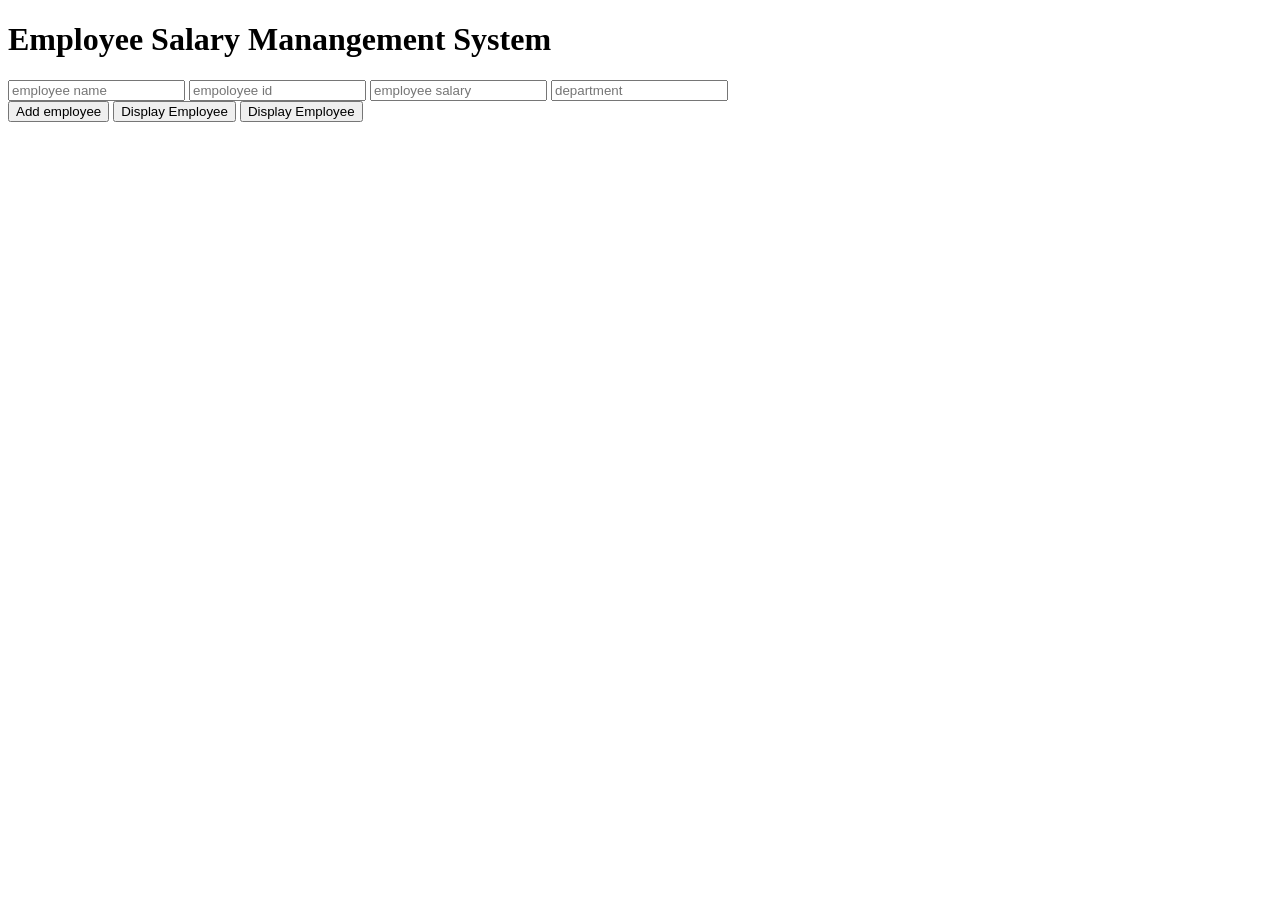
<file: index22.html>
<!DOCTYPE html>
<html lang="en">
<head>
    <meta charset="UTF-8">
    <meta name="viewport" content="width=device-width, initial-scale=1.0">
    <title>Java Script Basic</title>
</head>
<body>
    <h1>Employee Salary Manangement System</h1>
    <form action="#">
        <input type="text" id="name" placeholder="employee name">
        <input type="text" id="empId" placeholder="empoloyee id">
        <input type="number" id="salary" placeholder="employee salary">
        <input type="text" id="debt" placeholder="department">
    </form>
    <button onclick="addEmployee()">Add employee</button>
    <button oneclick="displayEmployee">Display Employee</button>
    <button oneclick="">Display Employee</button>
     <div id="result"></div>
     </div>
    <script src="script22.js"></script>
</body>
</html>
</file>
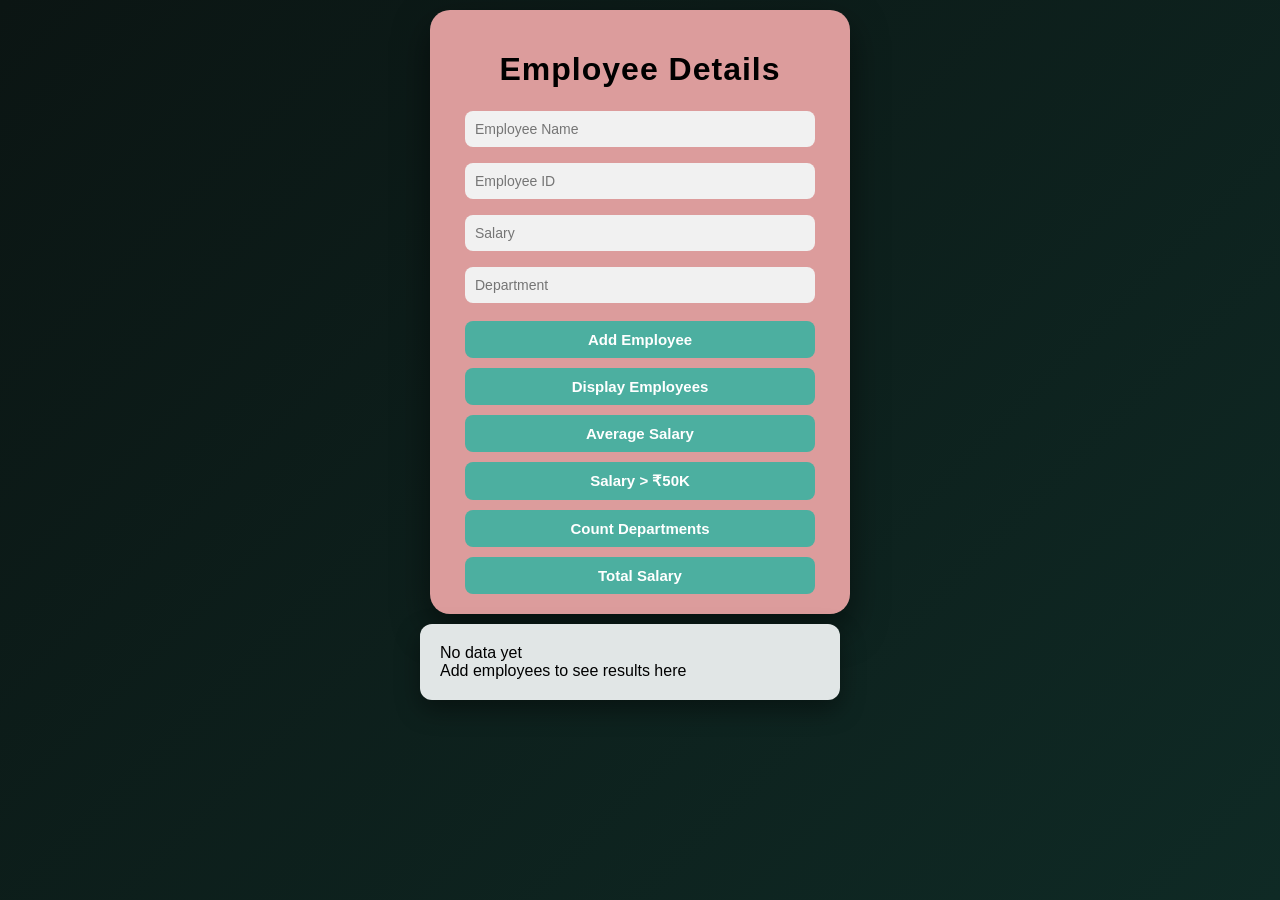
<file: index233.html>
<!DOCTYPE html>
<html lang="en">

<head>
    <meta charset="UTF-8">
    <meta name="viewport" content="width=device-width, initial-scale=1.0">
    <title> Employee Details</title>
    <style>
        * {
            box-sizing: border-box;
            font-family: "Segoe UI", Arial, sans-serif;
        }

        body {
            margin: 0;
            min-height: 100vh;
            background: linear-gradient(135deg, #0b1513, #0f2a25);
            display: flex;
            flex-direction: column;
            align-items: center;
            justify-content: flex-start;
        }


        .Card {
            margin: 10px;
            background: #dc9c9c;
            padding: 20px 35px;
            border-radius: 20px;
            box-shadow: 0 15px 35px rgba(0, 0, 0, 0.5);
            width: 420px;
            text-align: center;
        }

        .Card h1 {
            margin-bottom: 15px;
            letter-spacing: 1px;
        }

       
        /* form {
            display: flex;
            flex-direction: column;
            align-items: center;
            width: 100%;
        } */


        input {
            width: 100%;
            padding: 10px;
            margin: 8px 0;
            border: none;
            border-radius: 8px;
            font-size: 14px;
            background: #f1f1f1;
        }

        input:focus {
            border-color: #4cafa0;
            outline: none;
            box-shadow: 0 0 5px #4cafa0;
        }

        input:hover {
            border: 2px solid #4cafa0;
            transform: scale(1.02);
            box-shadow: 0 0 8px rgba(76, 175, 160, 0.5);
        }


        .btn {
            width: 100%;
            background-color: #4cafa0;
            color: white;
            padding: 10px;
            margin-top: 10px;
            border: none;
            border-radius: 8px;
            cursor: pointer;
            font-size: 15px;
            font-weight: 600;
            transition: 0.2s;
        }

        .btn:hover {
            background-color: #3a9487;
            transform: translateY(-2px);
            box-shadow: 0 6px 12px rgba(0, 0, 0, 0.3);
        }

     
        #output {
            width: 420px;
            margin-top: 4px;
            padding: 20px;
            background: #e1e6e6;
            border-radius: 12px;
            color: black;
            font-size: 16px;
            box-shadow: 0 10px 25px rgba(0, 0, 0, 0.4);
            max-height: 260px;
            overflow-y: auto;

        }



        .emp-card {
            background: #c7f6ed;
            padding: 14px;
            margin-bottom: 12px;
            border-radius: 10px;
            border-left: 5px solid #4cafa0;
            box-shadow: 0 3px 8px rgba(0, 0, 0, 0.15);
        }

        .emp-card p {
            margin: 6px 0;
            font-size: 15px;
        }
    </style>
</head>

<body>
    <div class="main-container">
        <div class="Card">
            <h1>Employee Details</h1>
            <form action="#">
                <input type="text" id="name" placeholder="Employee Name">
                <input type="text" id="id" placeholder="Employee ID">
                <input type="number" id="salary" placeholder="Salary">
                <input type="text" id="dept" placeholder="Department">

                <button type="button" class="btn" onclick="addEmployee()">Add Employee</button>
                <button type="button" class="btn" onclick="displayEmployees()">Display Employees</button>
                <button type="button" class="btn" onclick="averageSalary()">Average Salary</button>
                <button type="button" class="btn" onclick="filterSalary()">Salary > ₹50K</button>
                <button type="button" class="btn" onclick="countByDepartment()">Count Departments</button>
                <button type="button" class="btn" onclick="totalSalary()">Total Salary</button>
            </form>
        </div>
        <div id="output">
            <div class="empty-state">
                No data yet<br>
                <span>Add employees to see results here</span>
            </div>
        </div>
    </div>
    <script>
        let employees = [];

        function addEmployee() {
            let name = document.getElementById("name").value;
            let id = document.getElementById("id").value;
            let salary = parseFloat(document.getElementById("salary").value);
            let department = document.getElementById("dept").value;


            // employees.push({ name, empid, salary, department });

            if (name === "" || id === "" || isNaN(salary) || department === "") {
                alert("Please fill all the fields properly.");
                return;
            }
            // displayEmployees();


            let employee = {
                name: name,
                id: id,
                salary: salary,
                department: department
            };

            employees.push(employee);
            alert("Employee added successfully!");

            document.getElementById("name").value = "";
            document.getElementById("id").value = "";
            document.getElementById("salary").value = "";
            document.getElementById("dept").value = "";
        }



        // function displayEmployees() {
        //    let output = "Employee List:<br><hr>";
        //     employees.forEach((emp) => {
        //         output += `
        //         Name: ${emp.name} <br>
        //         Employee ID: ${emp.id} <br>
        //         Salary: ₹${emp.salary} <br>
        //         Department: ${emp.department} <br><hr>
        //         `;
        //     });
        //     document.getElementById("output").innerHTML = output;
        // }



        function displayEmployees() {
            let output = document.getElementById("output");

            if (employees.length === 0) {
                output.innerHTML = "No employees added yet.";
                return;
            }

            let html = `<h3 style="margin-bottom:15px;">Employee List</h3>`;

            employees.forEach(emp => {
                html += `
        <div class="emp-card">
            <p><b>Name:</b> ${emp.name}</p>
            <p><b>ID:</b> ${emp.id}</p>
            <p><b>Salary:</b> ₹${emp.salary.toLocaleString()}</p>
            <p><b>Department:</b> ${emp.department}</p>
        </div>
        `;
            });

            output.innerHTML = html;
        }








        // function filterSalary(){
        //     let filtered = employees.filter(emp => emp.salary > 50000);
        //     let output = "Employees with Salary greater than ₹50,000:<br><hr>";
        //     filtered.forEach((emp) => {
        //         output += `
        //         Name: ${emp.name} <br>
        //         Employee ID: ${emp.id} <br>
        //         Salary: ₹${emp.salary} <br>
        //         Department: ${emp.department} <br><hr>
        //         `;
        //     });
        //     document.getElementById("output").innerHTML = output;
        // }


        function filterSalary() {
            let output = document.getElementById("output");

            let filtered = employees.filter(emp => emp.salary > 50000);

            if (filtered.length === 0) {
                output.innerHTML = "No employees with salary above ₹50,000.";
                return;
            }

            let html = `<h3 style="margin-bottom:15px;">Employees with Salary > ₹50,000</h3>`;

            filtered.forEach(emp => {
                html += `
        <div class="emp-card">
            <p><b>Name:</b> ${emp.name}</p>
            <p><b>ID:</b> ${emp.id}</p>
            <p><b>Salary:</b> ₹${emp.salary.toLocaleString()}</p>
            <p><b>Department:</b> ${emp.department}</p>
        </div>
        `;
            });

            output.innerHTML = html;
        }


        function totalSalary() {

            let total = employees.reduce((sum, emp) => sum + emp.salary, 0);
            document.getElementById("output").innerHTML = `Total Salary of all Employees: ₹${total}`;
        }

        function averageSalary() {

            if (employees.length === 0) {
                document.getElementById("output").innerHTML = "No employees to calculate average salary.";
                return;
            }
            let average = employees.reduce((sum, emp) => sum + emp.salary, 0) / employees.length;
            document.getElementById("output").innerHTML = `Average Salary of all Employees: ₹${average.toFixed(2)}`;
        }

        function countByDepartment() {

            let deptName = prompt("Enter Department Name:");
            if (!deptName) return;
            let count = employees.filter(emp => emp.department.toLowerCase() === deptName.toLowerCase()).length;
            document.getElementById("output").innerHTML = `Number of Employees in ${deptName} Department: ${count}`;
        }


    </script>
</body>


</body>

</html>
</file>
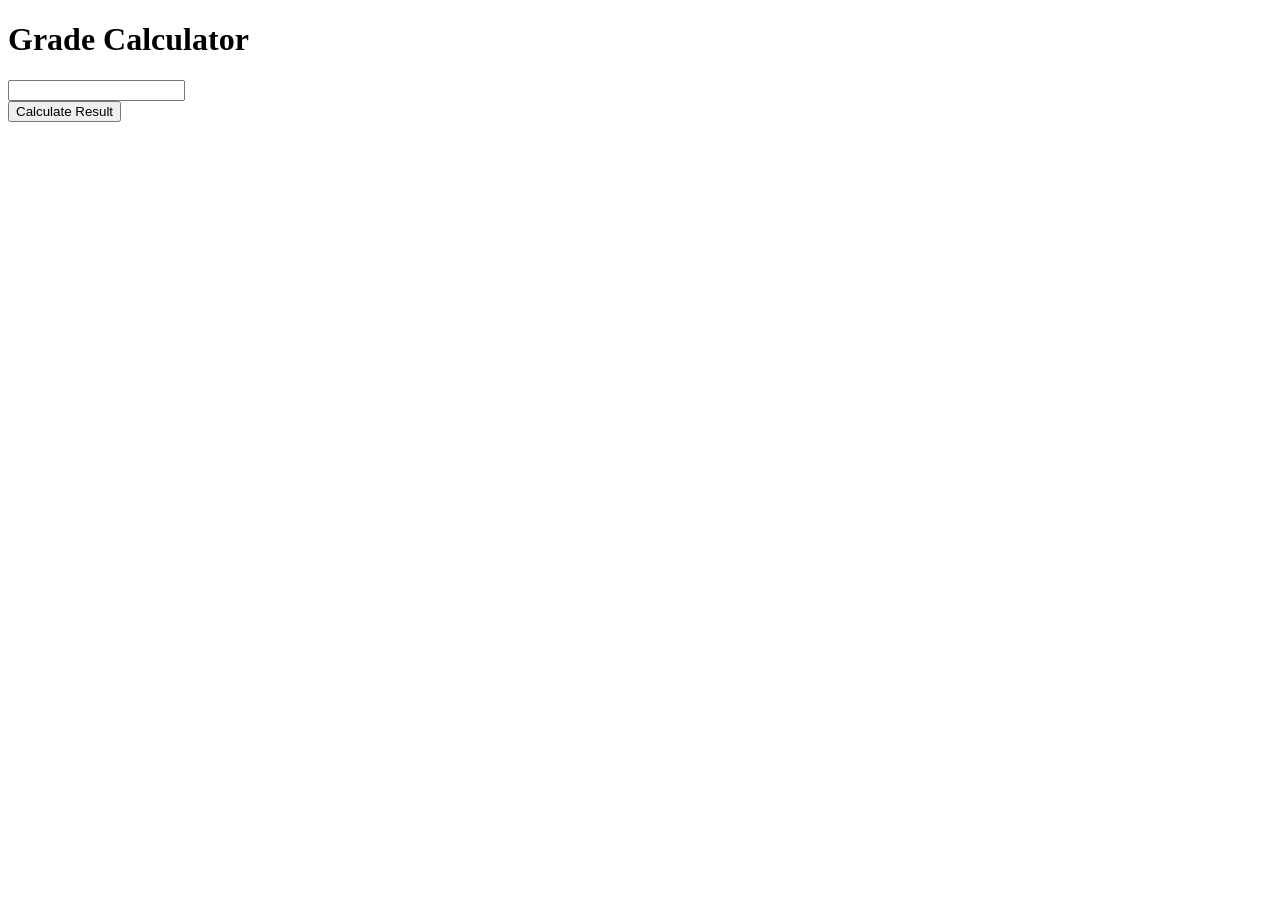
<file: index63.html>
<!DOCTYPE html>
<html lang="en">
<head>
    <meta charset="UTF-8">
    <meta name="viewport" content="width=device-width, initial-scale=1.0">
    <title>Document</title>
</head>
<body>
    <h1>Grade Calculator</h1>
    <form action="#">
        <input type="number" id="subjects">
    </form>
    <button onclick="calculateResult()">Calculate Result</button>
    <div id="result"></div>


    <script src="./script63.js"></script>
</body>
</html>
</file>
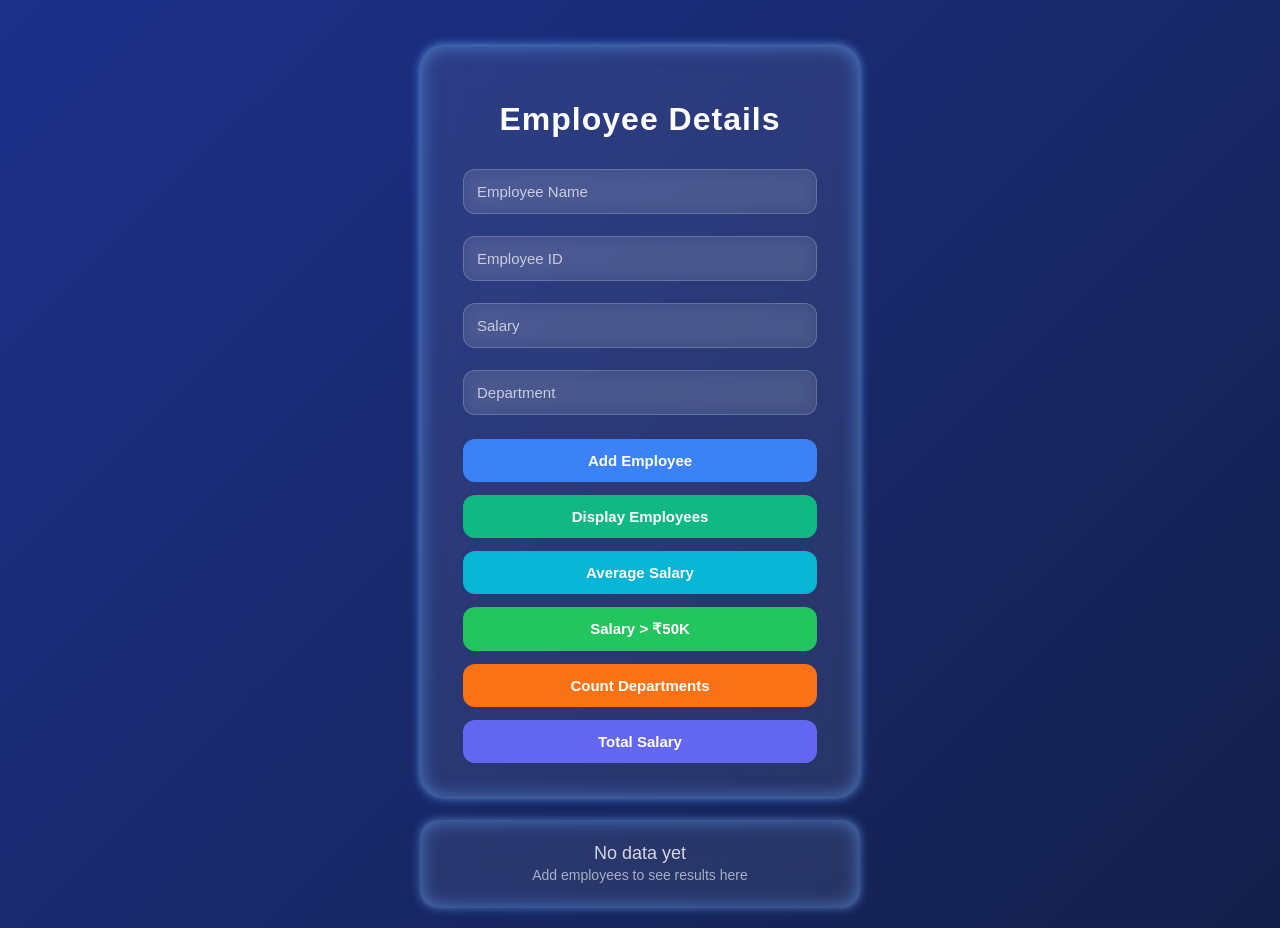
<file: index72.html>
<!DOCTYPE html>
<html lang="en">

<head>
    <meta charset="UTF-8">
    <meta name="viewport" content="width=device-width, initial-scale=1.0">
    <title> Employee Details</title>
    <style>
        * {
    box-sizing: border-box;
    font-family: "Segoe UI", Arial, sans-serif;
}


body {
    margin: 0;
    min-height: 100vh;

    background: linear-gradient(135deg, #1d318b, #0f172a, #030e41);
    /* background: linear-gradient(135deg, #020617, #0f172a, #030e41); */
    background-size: 300% 300%;
    animation: bgMove 14s ease infinite;

    display: flex;
    flex-direction: column;
    align-items: center;
}

@keyframes bgMove {
    0% { background-position: 0% 50%; }
    50% { background-position: 100% 50%; }
    100% { background-position: 0% 50%; }
}


.Card {
    margin-top: 45px;


    background: rgba(255, 255, 255, 0.08);
    -webkit-backdrop-filter: blur(22px);
    backdrop-filter: blur(22px);
    

    border-radius: 24px;
    width: 440px;
    padding: 34px 42px;
    text-align: center;

    
    border: 1px solid rgba(255, 255, 255, 0.18);

    /* box-shadow: 0 0 10px rgba(96, 165, 250, 0.6); */
            
     box-shadow: 0 0 10px rgba(83, 153, 238, 0.91),
              inset 0 0 18px rgba(96, 165, 250, 0.6);
        
}

.Card h1 {
    color: white;
    font-weight: 900;
    letter-spacing: 1px;
    margin-bottom: 20px;
}





input {
    width: 100%;
    padding: 13px;
    margin: 11px 0;

    border-radius: 12px;
    border: 1px solid rgba(255, 255, 255, 0.196);

   background: rgba(255, 255, 255, 0.08);
   -webkit-backdrop-filter: blur(8px);
   backdrop-filter: blur(8px); 
    color: white;
    font-size: 15px;

    transition: 0.25s;
}

input::placeholder {
    color: rgba(255, 255, 255, 0.7);
}


input:focus {
    outline: none;

    background: rgba(255, 255, 255, 0.18);
    border-color: #60a5fa;

    box-shadow: 0 0 10px rgba(96, 165, 250, 0.6);
}




.btn {
    width: 100%;
    padding: 13px;
    margin-top: 13px;

    border: none;
    border-radius: 12px;

    font-size: 15px;
    font-weight: 700;
    color: white;

    cursor: pointer;
    transition: 0.25s;
}



.btn:nth-of-type(1) { background: #3b82f6; }
.btn:nth-of-type(2) { background: #10b981; }
.btn:nth-of-type(3) { background: #06b6d4; }
.btn:nth-of-type(4) { background: #22c55e; }
.btn:nth-of-type(5) { background: #f97316; }
.btn:nth-of-type(6) { background: #6366f1; }

.btn:hover {
    transform: translateY(-3px) scale(1.02);
    filter: brightness(1.1);

    box-shadow: 0 12px 28px rgba(0, 0, 0, 0.5);
}


#output {
    width: 440px;
    margin-top: 22px;
    margin-bottom: 20px;

    padding: 22px;

    background: rgba(255, 255, 255, 0.08);
    -webkit-backdrop-filter: blur(18px);
    backdrop-filter: blur(18px);

    border-radius: 18px;
    color: white;
    font-size: 17px;

    border: 1px solid rgba(255, 255, 255, 0.15);

    /* box-shadow: 0 20px 50px rgba(0, 0, 0, 0.6); */
     box-shadow: 0 0 10px rgba(96, 165, 250, 0.6),
              inset 0 0 18px rgba(96, 165, 250, 0.6);

    max-height: 260px;
    overflow-y: auto;
}



.emp-card {
    background: rgba(255, 255, 255, 0.12);
    padding: 14px;
    margin-bottom: 12px;

    border-radius: 12px;
    border-left: 5px solid #60a5fa;

    box-shadow: 0 5px 14px rgba(0, 0, 0, 0.3);
}

.emp-card p {
    margin: 6px 0;
    font-size: 15px;
}


.empty-state {
    text-align: center;
    color: rgba(255, 255, 255, 0.8);
    font-size: 18px;
}

.empty-state span {
    font-size: 14px;
    color: rgba(255, 255, 255, 0.6);
}
    </style>
</head>

<body>
    <div class="main-container">
        <div class="Card">
            <h1>Employee Details</h1>
            <form action="#">
                <input type="text" id="name" placeholder="Employee Name">
                <input type="text" id="id" placeholder="Employee ID">
                <input type="number" id="salary" placeholder="Salary">
                <input type="text" id="dept" placeholder="Department">

                <button type="button" class="btn" onclick="addEmployee()">Add Employee</button>
                <button type="button" class="btn" onclick="displayEmployees()">Display Employees</button>
                <button type="button" class="btn" onclick="averageSalary()">Average Salary</button>
                <button type="button" class="btn" onclick="filterSalary()">Salary > ₹50K</button>
                <button type="button" class="btn" onclick="countByDepartment()">Count Departments</button>
                <button type="button" class="btn" onclick="totalSalary()">Total Salary</button>
            </form>
        </div>
        <div id="output">
            <div class="empty-state">
                No data yet<br>
                <span>Add employees to see results here</span>
            </div>
        </div>
    </div>
    <script>
        let employees = [];

        function addEmployee() {
            let name = document.getElementById("name").value;
            let id = document.getElementById("id").value;
            let salary = parseFloat(document.getElementById("salary").value);
            let department = document.getElementById("dept").value;


            // employees.push({ name, empid, salary, department });

            if (name === "" || id === "" || isNaN(salary) || department === "") {
                alert("Please fill all the fields properly.");
                return;
            }
            // displayEmployees();


            let employee = {
                name: name,
                id: id,
                salary: salary,
                department: department
            };

            employees.push(employee);
            alert("Employee added successfully!");

            document.getElementById("name").value = "";
            document.getElementById("id").value = "";
            document.getElementById("salary").value = "";
            document.getElementById("dept").value = "";
        }



        // function displayEmployees() {
        //    let output = "Employee List:<br><hr>";
        //     employees.forEach((emp) => {
        //         output += `
        //         Name: ${emp.name} <br>
        //         Employee ID: ${emp.id} <br>
        //         Salary: ₹${emp.salary} <br>
        //         Department: ${emp.department} <br><hr>
        //         `;
        //     });
        //     document.getElementById("output").innerHTML = output;
        // }



        function displayEmployees() {
            let output = document.getElementById("output");

            if (employees.length === 0) {
                output.innerHTML = "No employees added yet.";
                return;
            }

            let html = `<h3 style="margin-bottom:15px;">Employee List</h3>`;

            employees.forEach(emp => {
                html += `
        <div class="emp-card">
            <p><b>Name:</b> ${emp.name}</p>
            <p><b>ID:</b> ${emp.id}</p>
            <p><b>Salary:</b> ₹${emp.salary.toLocaleString()}</p>
            <p><b>Department:</b> ${emp.department}</p>
        </div>
        `;
            });

            output.innerHTML = html;
        }








        // function filterSalary(){
        //     let filtered = employees.filter(emp => emp.salary > 50000);
        //     let output = "Employees with Salary greater than ₹50,000:<br><hr>";
        //     filtered.forEach((emp) => {
        //         output += `
        //         Name: ${emp.name} <br>
        //         Employee ID: ${emp.id} <br>
        //         Salary: ₹${emp.salary} <br>
        //         Department: ${emp.department} <br><hr>
        //         `;
        //     });
        //     document.getElementById("output").innerHTML = output;
        // }


        function filterSalary() {
            let output = document.getElementById("output");

            let filtered = employees.filter(emp => emp.salary > 50000);

            if (filtered.length === 0) {
                output.innerHTML = "No employees with salary above ₹50,000.";
                return;
            }

            let html = `<h3 style="margin-bottom:15px;">Employees with Salary > ₹50,000</h3>`;

            filtered.forEach(emp => {
                html += `
        <div class="emp-card">
            <p><b>Name:</b> ${emp.name}</p>
            <p><b>ID:</b> ${emp.id}</p>
            <p><b>Salary:</b> ₹${emp.salary.toLocaleString()}</p>
            <p><b>Department:</b> ${emp.department}</p>
        </div>
        `;
            });

            output.innerHTML = html;
        }


        function totalSalary() {

            let total = employees.reduce((sum, emp) => sum + emp.salary, 0);
            document.getElementById("output").innerHTML = `Total Salary of all Employees: ₹${total}`;
        }

        function averageSalary() {

            if (employees.length === 0) {
                document.getElementById("output").innerHTML = "No employees to calculate average salary.";
                return;
            }
            let average = employees.reduce((sum, emp) => sum + emp.salary, 0) / employees.length;
            document.getElementById("output").innerHTML = `Average Salary of all Employees: ₹${average.toFixed(2)}`;
        }

        function countByDepartment() {

            let deptName = prompt("Enter Department Name:");
            if (!deptName) return;
            let count = employees.filter(emp => emp.department.toLowerCase() === deptName.toLowerCase()).length;
            document.getElementById("output").innerHTML = `Number of Employees in ${deptName} Department: ${count}`;
        }


    </script>
</body>


</body>

</html>
</file>
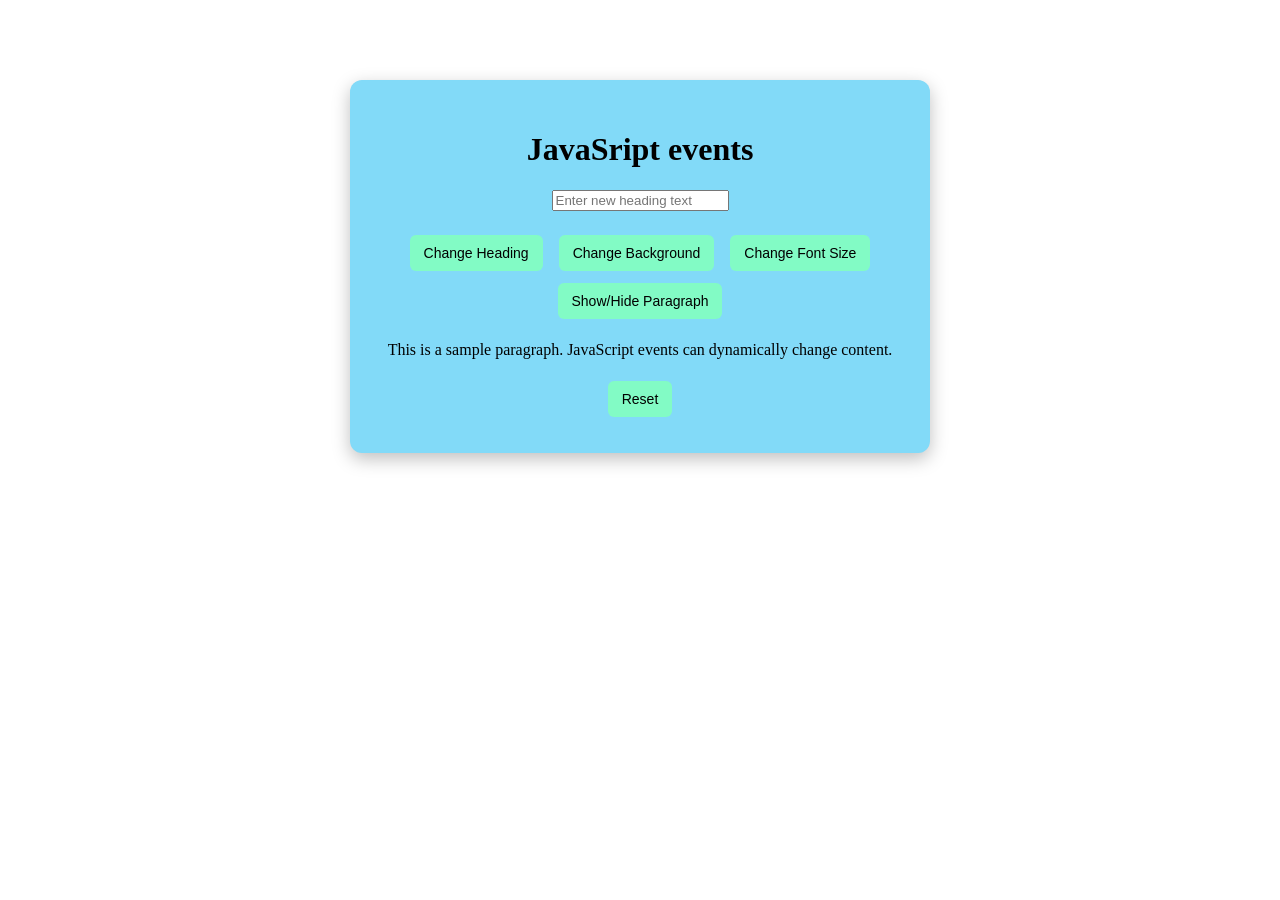
<file: indexpe.html>
<!DOCTYPE html>
<html lang="en">

<head>
    <meta charset="UTF-8">
    <meta name="viewport" content="width=device-width, initial-scale=1.0">
    <title>Experiment-3</title>
    <link rel="stylesheet" href="./stylepe.css">
    </head>
    <body>
        
         <div class="container">
        <h1 id="heading">JavaSript events</h1>
        <input type="text" id="textInput" placeholder="Enter new heading text">
        <br><br>
        <button class="btn" onclick="changeHeading()">Change Heading</button>
        <button class="btn" onclick="changeBackground()">Change Background</button>
        <button class="btn" onclick="changeFont()">Change Font Size </button>
        <br>
        <button class="btn" onclick="toggleParagraph()">Show/Hide Paragraph</button>
        <p id="para">
             This is a sample paragraph. JavaScript events can dynamically change content.
        </p>
        <button class="btn" onclick="resetPage()">Reset</button>
        </div>
        <script  src="./scriptpe.js"></script>
</body>
</html>
</file>
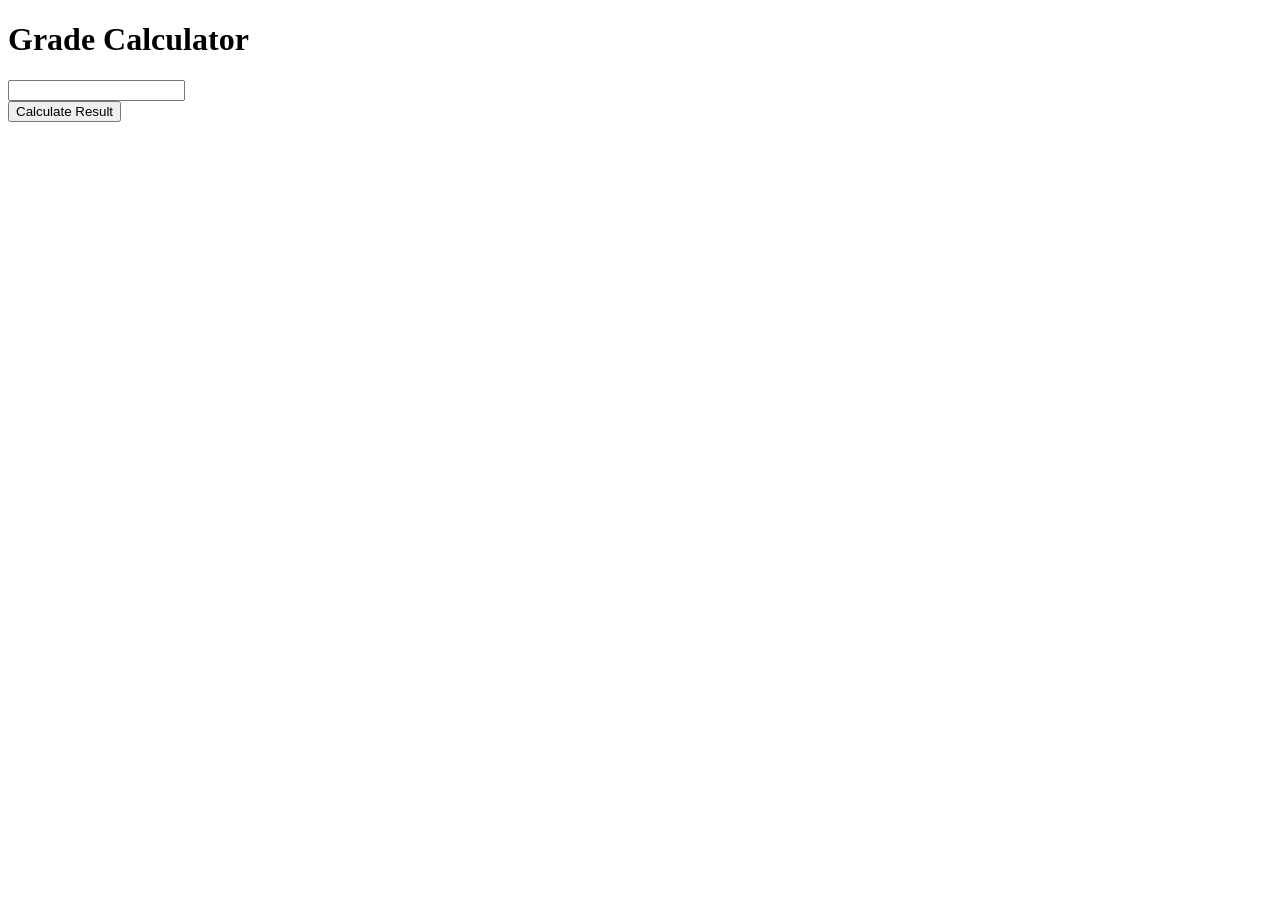
<file: indexr.html>
<!DOCTYPE html>
<html lang="en">
<head>
    <meta charset="UTF-8">
    <meta name="viewport" content="width=device-width, initial-scale=1.0">
    <title>Document</title>
</head>
<body>
    <h1>Grade Calculator</h1>
    <form action="#">
        <input type="number" id="subjects">
    </form>
    <button onclick="calculateResult()">Calculate Result</button>
    <div id="result"></div>


    <script src="./scriptr.js"></script>
</body>
</html>
</file>
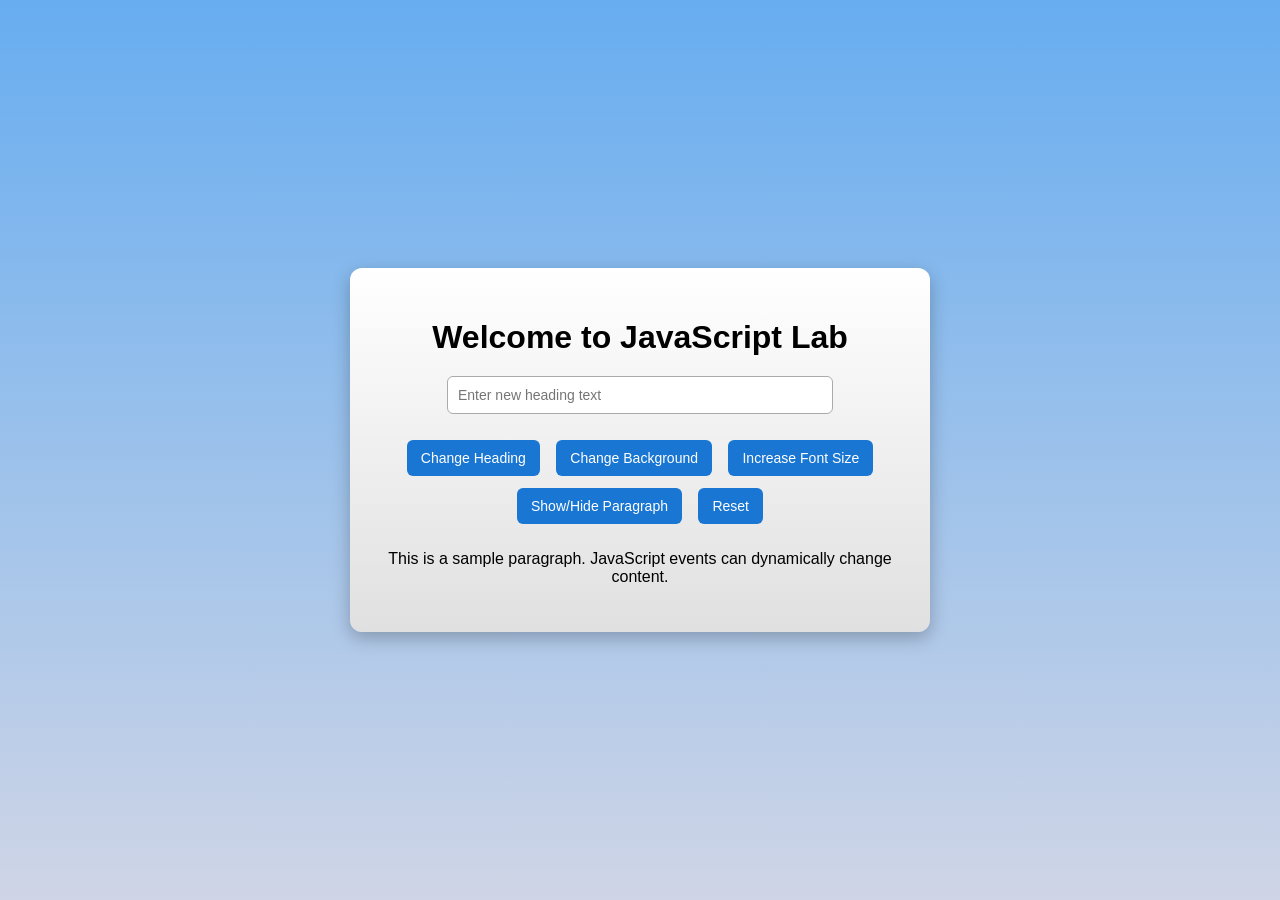
<file: indexxx.html>
<!DOCTYPE html>
<html lang="en">

<head>
    <meta charset="UTF-8">
    <meta name="viewport" content="width=device-width, initial-scale=1.0">
    <title>Experiment-3</title>

    <style>
        body {
            margin: 0;
            font-family: Arial, sans-serif;
            /* background: linear-gradient( to bottom, #819df0, #e0e0e0); */
            background: linear-gradient(to bottom, #67adf0, #cfd5e6);

            min-height: 100vh;
            display: flex;
            align-items: center;
            justify-content: center;

        }

        .container {
            width: 520px;
            margin: 80px auto;
            background: linear-gradient(to bottom, #ffffff, #e0e0e0);
            padding: 30px;
            border-radius: 12px;
            text-align: center;
            box-shadow: 0 6px 18px rgba(0, 0, 0, 0.25);
        }

        h1 {
            margin-bottom: 20px;
        }

        input {
            width: 70%;
            padding: 10px;
            margin-bottom: 20px;
            border-radius: 6px;
            border: 1px solid #aaa;
            font-size: 14px;
        }

        .btn {
            padding: 10px 14px;
            margin: 6px;
            border: none;
            border-radius: 6px;
            background: #1976d2;
            color: white;
            cursor: pointer;
            font-size: 14px;
        }

        .btn:hover {
            background: #125aa0;
        }

        p {
            margin-top: 20px;
            font-size: 16px;
        }
    </style>
</head>

<body>

    <div class="container">
        <h1 id="heading">Welcome to JavaScript Lab</h1>

        <input type="text" id="textInput" placeholder="Enter new heading text">

        <br>

        <button class="btn" onclick="changeHeading()">Change Heading</button>
        <button class="btn" onclick="changeBackground()">Change Background</button>
        <button class="btn" onclick="increaseFont()">Increase Font Size</button>
        <br>
        <button class="btn" onclick="toggleParagraph()">Show/Hide Paragraph</button>
        <button class="btn" onclick="resetPage()">Reset</button>

        <p id="para">
            This is a sample paragraph. JavaScript events can dynamically change content.
        </p>
    </div>

    <script>
        let fontSize = 16;
        let colors = ["#e6e6e6", "#ffe0e0", "#e0ffe0", "#e0f0ff", "#fff4cc", "#f0e0ff", "#d9e0ff", "#e0ffe6", "#ffe0f0", "#e0f7ff"];
        let colorIndex = 0;

        function changeHeading() {
            let text = document.getElementById("textInput").value;
            if (text.trim() !== "") {
                document.getElementById("heading").textContent = text;
            }
        }

        function changeBackground() {
            colorIndex = (colorIndex + 1) % colors.length;
            document.body.style.background = colors[colorIndex];
        }

        function increaseFont() {
            fontSize += 2;
            document.getElementById("para").style.fontSize = fontSize + "px";
        }

        function toggleParagraph() {
            let p = document.getElementById("para");
            p.style.display = (p.style.display === "none") ? "block" : "none";
        }

        function resetPage() {
            document.getElementById("heading").textContent = "Welcome to JavaScript Lab";
            document.getElementById("textInput").value = "";
            document.body.style.background = "linear-gradient(to bottom, #67adf0, #cfd5e6)";
            fontSize = 16;
            document.getElementById("para").style.fontSize = "16px";
            document.getElementById("para").style.display = "block";
            colorIndex = 0;
        }
    </script>

</body>

</html>
</file>
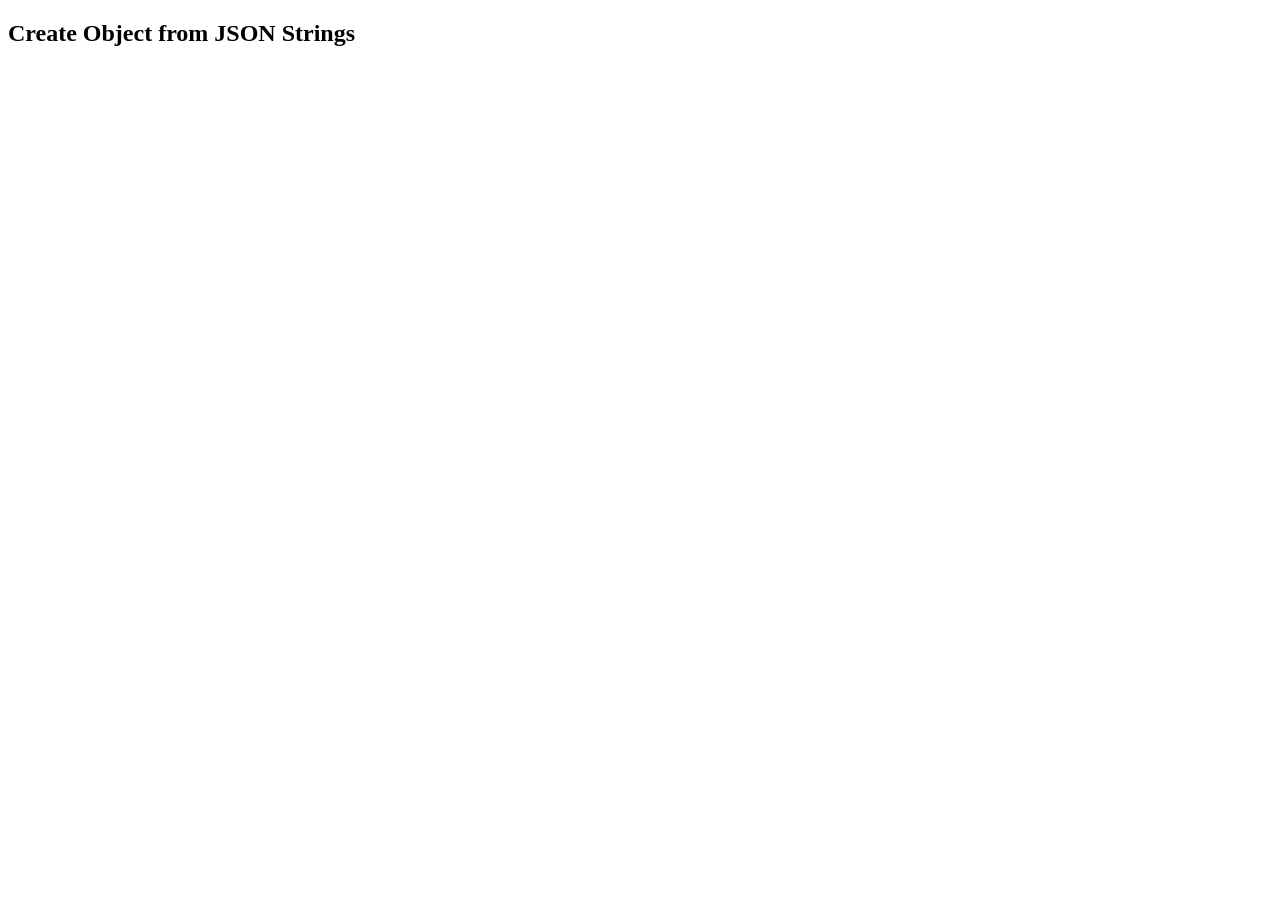
<file: json.html>
<!DOCTYPE html>
<html lang="en">
<head>
    <meta charset="UTF-8">
    <meta name="viewport" content="width=device-width, initial-scale=1.0">
    <title>Document</title>
</head>
<body>
    <h2>Create Object from JSON Strings</h2>
    <p id="demo"></p>

    <script>
        var text='{"employees":['+
        '{"firstName":"John","lastName":"Doe"}'+
        '{"firstName":"Anna","lastName":"Smith"}'+
        '{"firstName":"Peter","lastName":"Jones"}]}';
        obj= JSON.parse(text);
        document.getElementById("demo").innerHTML=obj.employees[1].firstName+" "+obj.employees[1].lastName;
    </script>
</body>
</html>
</file>
<file: stylepe.css>
.body {
            margin: 0;
            font-family: Arial, sans-serif;
            background: rgb(145, 161, 240);
            min-height: 100vh;
            display: flex;
            align-items: center;
            justify-content: center;

        }
        .container {
            width: 520px;
            margin: 80px auto;
            background: rgb(130, 218, 248);
            padding: 30px;
            border-radius: 12px;
            text-align: center;
            box-shadow: 0 6px 18px rgba(0, 0, 0, 0.25);
        }

        .h1 {
            margin-bottom: 20px;
        }

        .input {
            width: 70%;
            padding: 10px;
            margin-bottom: 20px;
            border-radius: 6px;
            border: 1px solid #aaa;
            font-size: 14px;
        }

        .btn {
            padding: 10px 14px;
            margin: 6px;
            border: none;
            border-radius: 6px;
            background: #82fbc5;
            color: rgb(0, 0, 0);
            cursor: pointer;
            font-size: 14px;
        }
        .p {
            margin-top: 20px;
            font-size: 16px;
        }
</file>
